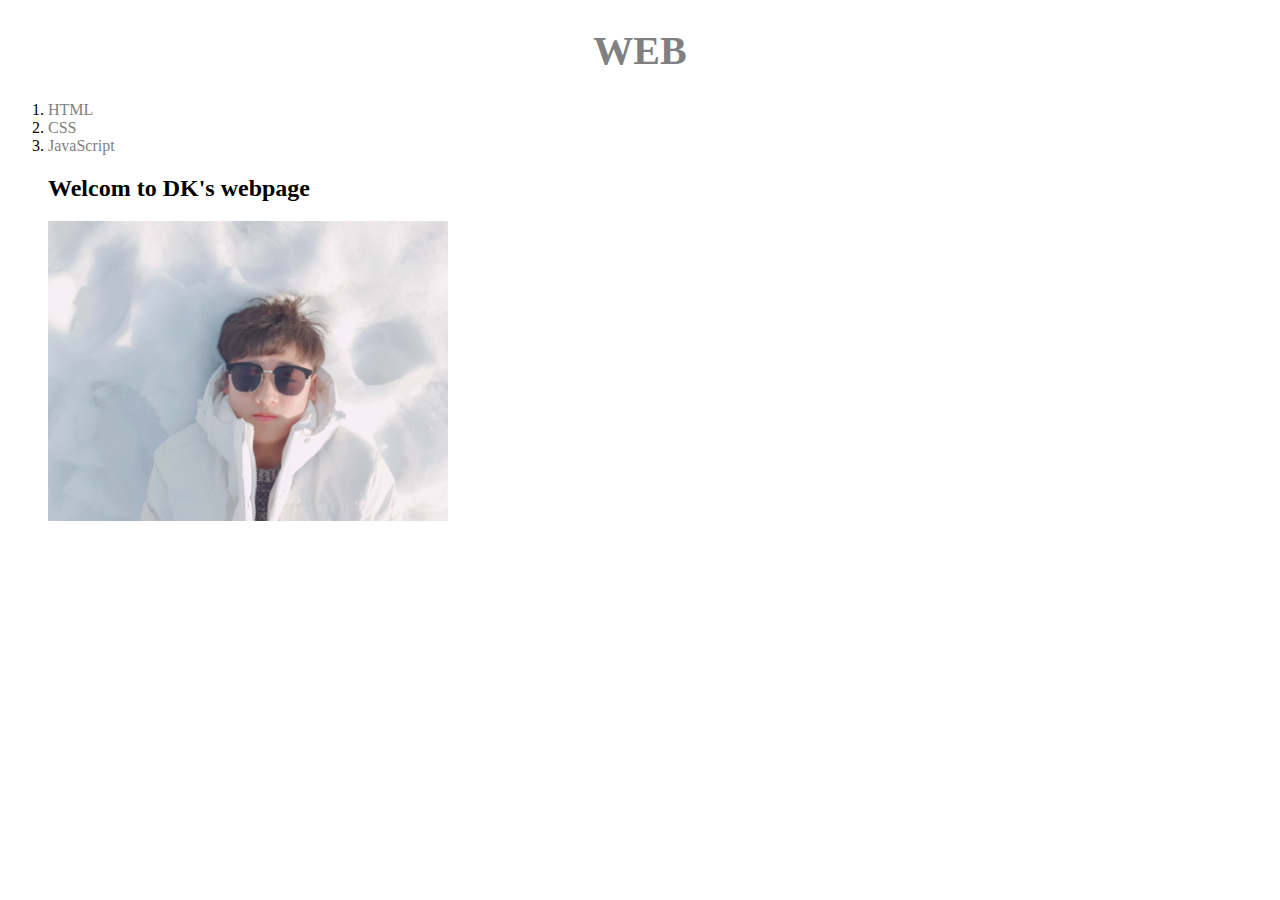
<file: index.html>
<!doctype html>
<html>
<head>
  <title>DK's webpage</title>
  <meta charset="utf-8">
  <style>
    a {
      color:gray;
      text-decoration: none;
    }
    h1 {
      font-size:40px;
      text-align:center;
    }
  </style>
</head>
<body>
  <h1><a href="index.html">WEB</a></h1>
  <ol>
    <li><a href="1.html">HTML</a></li>
    <li><a href="2.html">CSS<a/></li>
    <li><a href="3.html">JavaScript</a></li>
  </0l>

  <h2>Welcom to DK's webpage</h2>
  <img src="coding.jpg" width="400">


  <p>
    <iframe width="560" height="315" src="https://www.youtube.com/embed/HX3fkGyszRU" title="YouTube video player" frameborder="0" allow="accelerometer; autoplay; clipboard-write; encrypted-media; gyroscope; picture-in-picture" allowfullscreen></iframe></p
</body>
</file>
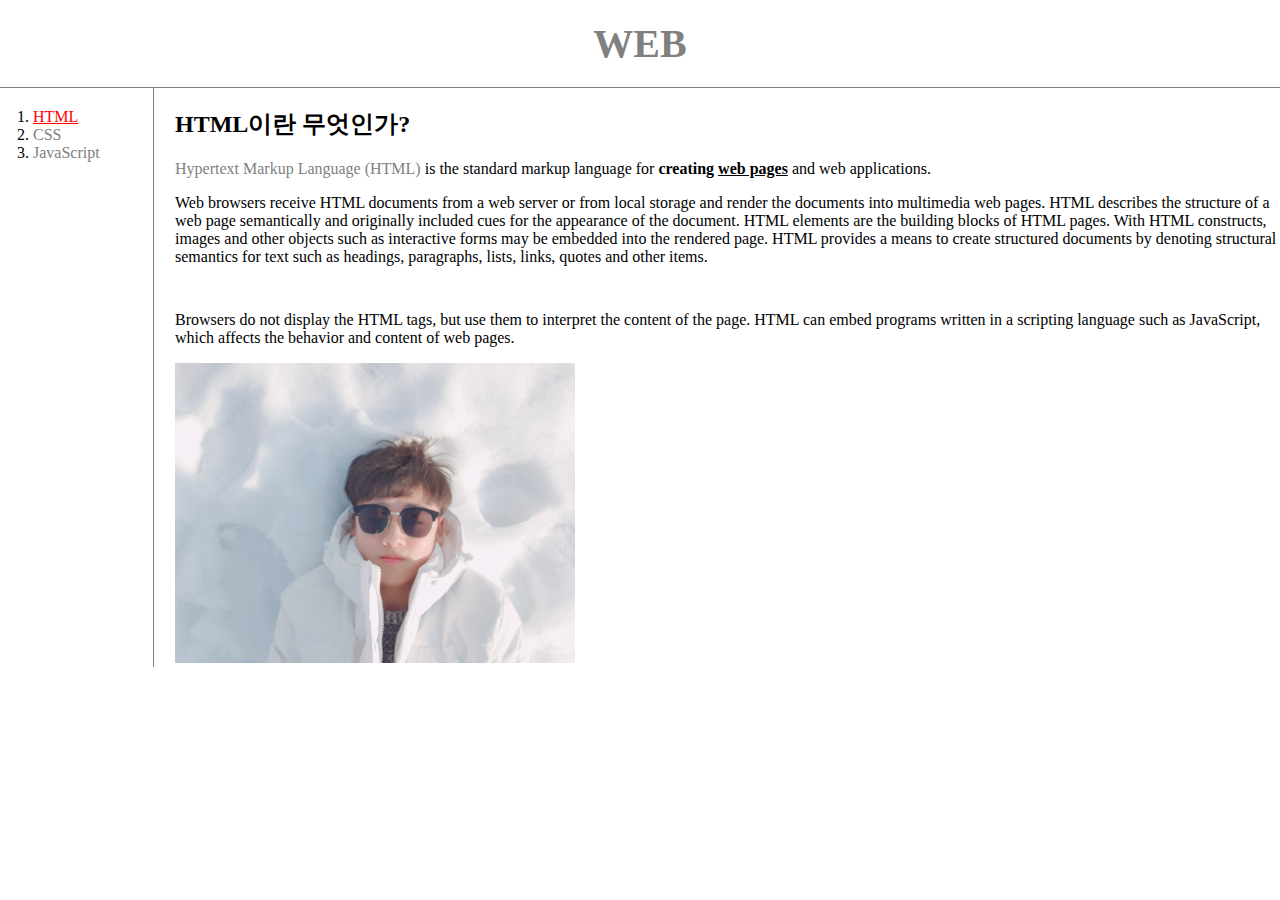
<file: 1.html>
<!doctype html>
<html>
<head>
  <title>DK's webpage</title>
  <meta charset="utf-8">
  <link rel="stylesheet" href="style.css">
</head>
<body>
  <h1><a href="index.html">WEB</a></h1>
  <div id="grid">
    <ol>
      <li><a href="1.html" style="color:red;text-decoration:underline">HTML</a></li>
      <li><a href="2.html">CSS<a/></li>
      <li><a href="3.html">JavaScript</a></li>
    </ol>
    <div id="article">
      <h2>HTML이란 무엇인가?</h2>
      <p><a href="https://www.w3.org/TR/2011/WD-html5-20110405/" target="_blank" title="html5 specification">Hypertext Markup Language (HTML)</a> is the standard markup language for  <strong>creating <u>web pages</u></strong> and web applications.</p>
      <p>Web browsers receive HTML documents from a web server or from local storage
      and render the documents into multimedia web pages. HTML describes the structure
       of a web page semantically and originally included cues for the appearance of the document.
      HTML elements are the building blocks of HTML pages. With HTML constructs,
      images and other objects such as interactive forms may be embedded into the
      rendered page. HTML provides a means to create structured documents by denoting
      structural semantics for text such as headings, paragraphs, lists, links, quotes
      and other items.</p>
      <p style="margin-top:45px;">Browsers do not display the HTML tags, but use them to interpret
      the content of the page. HTML can embed programs written in a scripting language
      such as JavaScript, which affects the behavior and content of web pages.</p>
      <img src="coding.jpg" width="400">
    </div>
  </div>
</body>
</file>
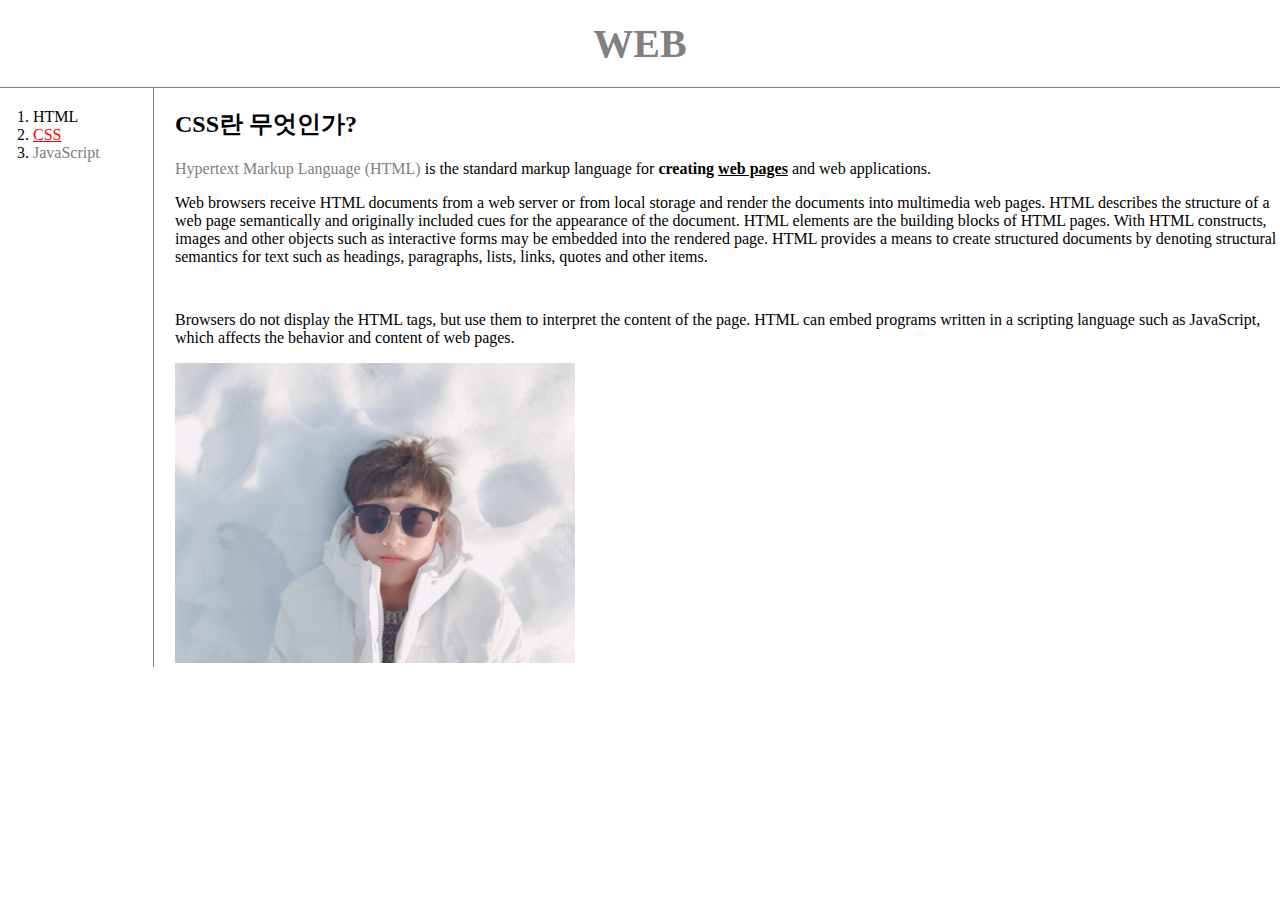
<file: 2.html>
<!doctype html>
<html>
<head>
  <title>DK's webpage</title>
  <meta charset="utf-8">
  <link rel="stylesheet" href="style.css">
</head>
<body>
  <h1><a href="index.html">WEB</a></h1>
  <div id="grid">
    <ol>
      <li><a href="1.html" class="saw">HTML</a></li>
      <li><a href="2.html" class="saw" id="active" style="text-decoration:underline">CSS<a/></li>
      <li><a href="3.html">JavaScript</a></li>
    </ol>
    <div id="article">
      <h2>CSS란 무엇인가?</h2>
      <p><a href="https://www.w3.org/TR/2011/WD-html5-20110405/" target="_blank" title="html5 specification">Hypertext Markup Language (HTML)</a> is the standard markup language for  <strong>creating <u>web pages</u></strong> and web applications.</p>
      <p>Web browsers receive HTML documents from a web server or from local storage
      and render the documents into multimedia web pages. HTML describes the structure
       of a web page semantically and originally included cues for the appearance of the document.
      HTML elements are the building blocks of HTML pages. With HTML constructs,
      images and other objects such as interactive forms may be embedded into the
      rendered page. HTML provides a means to create structured documents by denoting
      structural semantics for text such as headings, paragraphs, lists, links, quotes
      and other items.</p>
      <p style="margin-top:45px;">Browsers do not display the HTML tags, but use them to interpret
      the content of the page. HTML can embed programs written in a scripting language
      such as JavaScript, which affects the behavior and content of web pages.</p>
      <img src="coding.jpg" width="400">
    </div>
  </div>
</body>
</file>
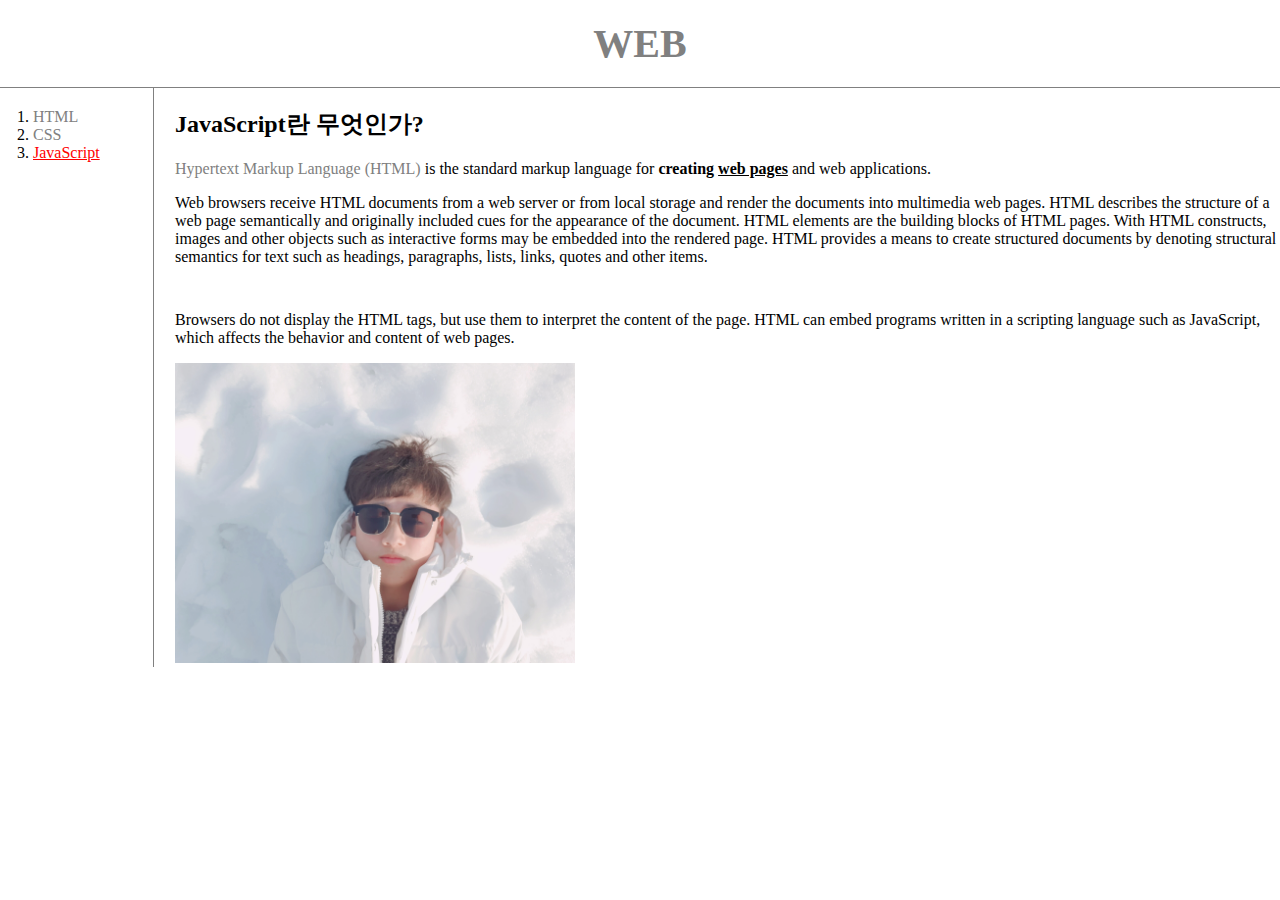
<file: 3.html>
<!doctype html>
<html>
<head>
  <title>DK's webpage</title>
  <meta charset="utf-8">
  <link rel="stylesheet" href="style.css">
</head>
<body>
  <h1><a href="index.html">WEB</a></h1>
  <div id="grid">
    <ol>
      <li><a href="1.html">HTML</a></li>
      <li><a href="2.html">CSS<a/></li>
      <li><a href="3.html" style="color:red;text-decoration:underline">JavaScript</a></li>
    </ol>
    <div id="article">
      <h2>JavaScript란 무엇인가?</h2>
      <p><a href="https://www.w3.org/TR/2011/WD-html5-20110405/" target="_blank" title="html5 specification">Hypertext Markup Language (HTML)</a> is the standard markup language for  <strong>creating <u>web pages</u></strong> and web applications.</p>
      <p>Web browsers receive HTML documents from a web server or from local storage
      and render the documents into multimedia web pages. HTML describes the structure
       of a web page semantically and originally included cues for the appearance of the document.
      HTML elements are the building blocks of HTML pages. With HTML constructs,
      images and other objects such as interactive forms may be embedded into the
      rendered page. HTML provides a means to create structured documents by denoting
      structural semantics for text such as headings, paragraphs, lists, links, quotes
      and other items.</p>
      <p style="margin-top:45px;">Browsers do not display the HTML tags, but use them to interpret
      the content of the page. HTML can embed programs written in a scripting language
      such as JavaScript, which affects the behavior and content of web pages.</p>
      <img src="coding.jpg" width="400">
    </div>
  </div>
</body>
</file>
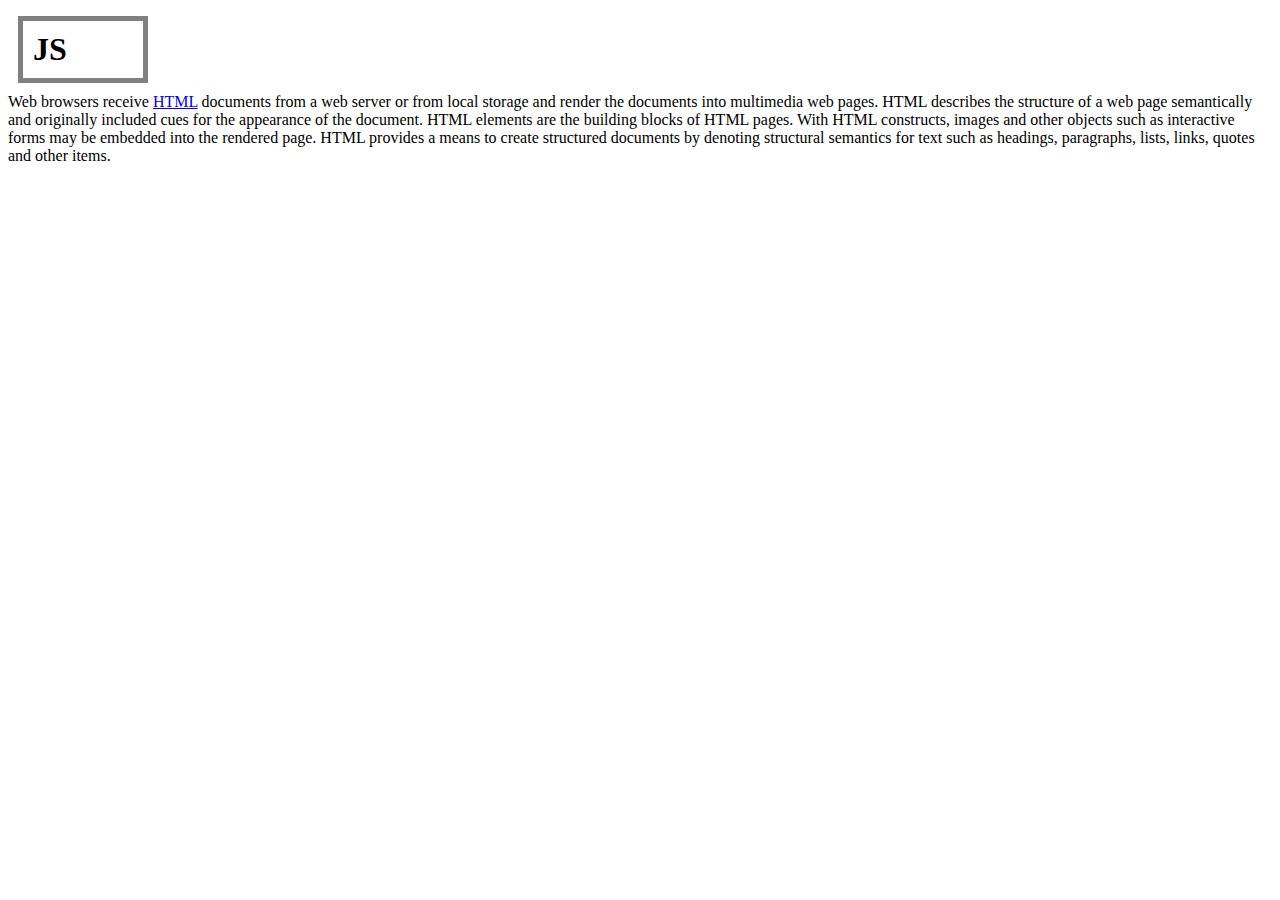
<file: box.html>
<!DOCTYPE html>
<html>
  <head>
    <meta charset="utf-8">
    <title></title>
    <style>
      h1{
        border: 5px solid gray;
        padding: 10px;
        margin: 10px;
        width: 100px;
      }

    </style>
  </head>
  <body>
    <p>
    <h1>JS</h1>Web browsers receive <a href="https://blog.naver.com/dkyu123">HTML</a> documents from a web server or from local storage and render the documents into multimedia web pages. HTML describes the structure of a web page semantically and originally included cues for the appearance of the document. HTML elements are the building blocks of HTML pages. With HTML constructs, images and other objects such as interactive forms may be embedded into the rendered page. HTML provides a means to create structured documents by denoting structural semantics for text such as headings, paragraphs, lists, links, quotes and other items.
    </p>
  </body>
</html>
</file>
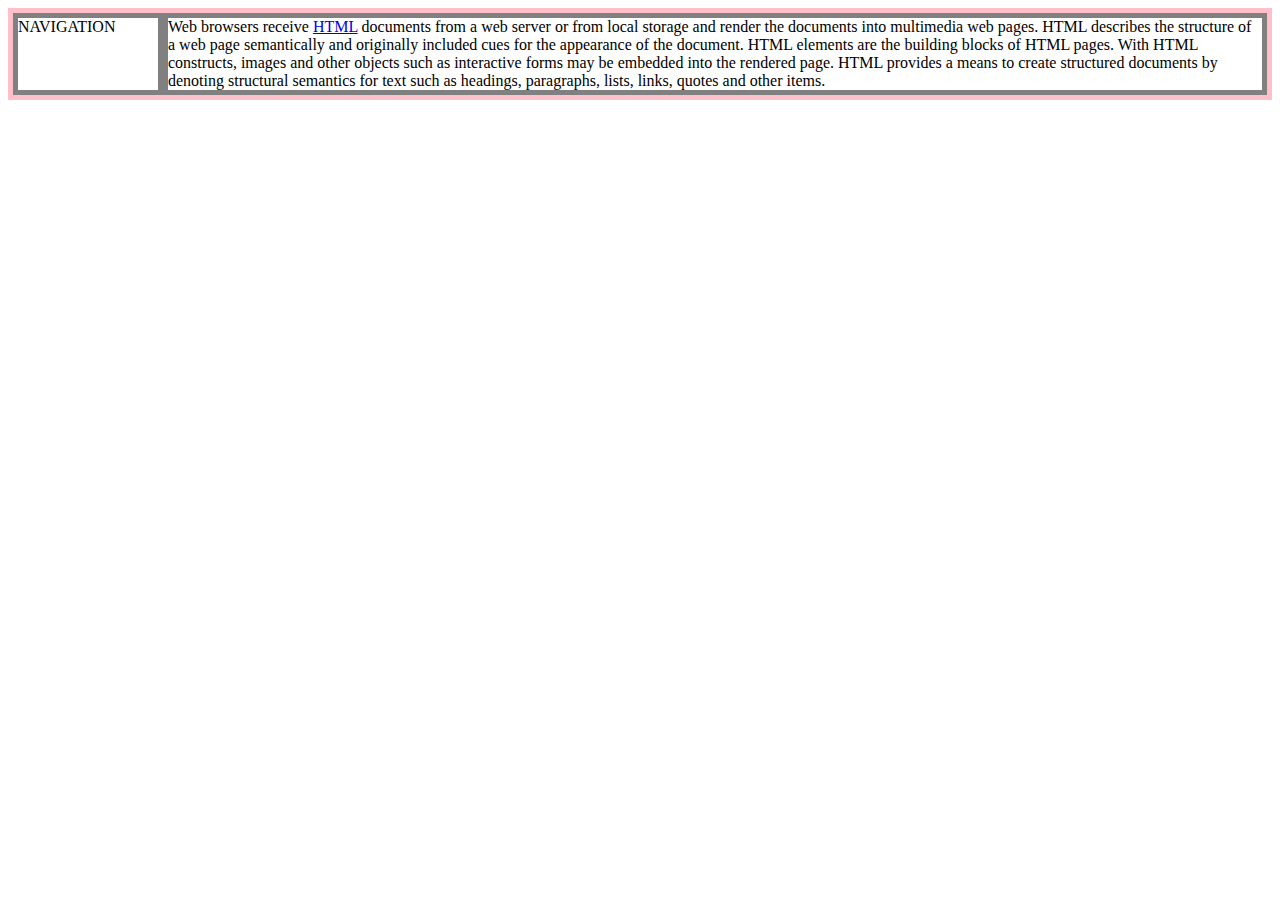
<file: grid.html>
<!DOCTYPE html>
<html lang="en" dir="ltr">
  <head>
    <meta charset="utf-8">
    <title></title>
    <style>
      #grid{
        border:5px solid pink;
        display:grid;
        grid-template-columns: 150px 1fr;
      }
      div{
        border:5px solid gray;
      }
    </style>
  </head>
  <body>
    <div id="grid">
      <div>NAVIGATION</div>
      <div>Web browsers receive <a href="https://blog.naver.com/dkyu123">HTML</a> documents from a web server or from local storage and render the documents into multimedia web pages. HTML describes the structure of a web page semantically and originally included cues for the appearance of the document. HTML elements are the building blocks of HTML pages. With HTML constructs, images and other objects such as interactive forms may be embedded into the rendered page. HTML provides a means to create structured documents by denoting structural semantics for text such as headings, paragraphs, lists, links, quotes and other items.</div>
    </div>
  </body>
</html>
</file>
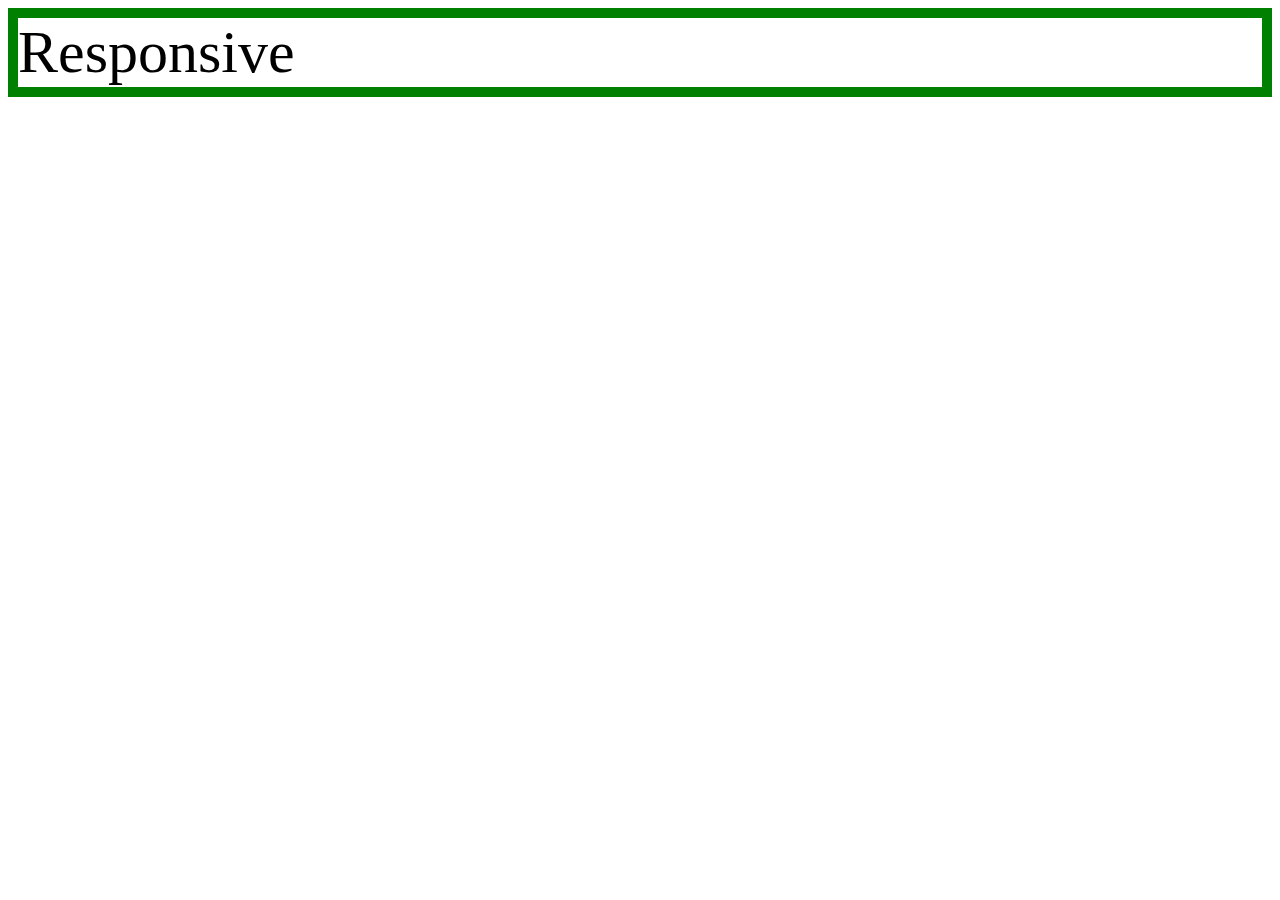
<file: mediaquery.html>
<!DOCTYPE html>
<html lang="en" dir="ltr">
  <head>
    <meta charset="utf-8">
    <title></title>
    <style>
      div{
        border:10px solid green;
        font-size:60px
      }
      @media(max-width:800px) {
        div{
            display:none;
        }
      }
    </style>
  </head>
  <body>
    <div>
      Responsive
    </div>
  </body>
</html>
</file>
<file: style.css>
a {
  color:gray;
  text-decoration: none;
}
.saw{
  color:black;
}
#active{
  color:red;
}
h1 {
  font-size:40px;
  text-align:center;
  border-bottom: 1px solid gray;
  margin:0px;
  padding:20px;
}
ol{
  border-right: 1px solid gray;
  width:100px;
  margin:0px;
  padding:20px;
}
body{
  margin:0px;
}
#grid{
  display: grid;
  grid-template-columns: 150px 1fr
}
#grid ol{padding-left:33px}
#article{
  padding-left: 25px;
}
@media(max-width:800px){
  #grid{
    display: block;
  }
  ol{
    border-right: none;
  }
  h1{
    border-bottom:none
  }
}
</file>
